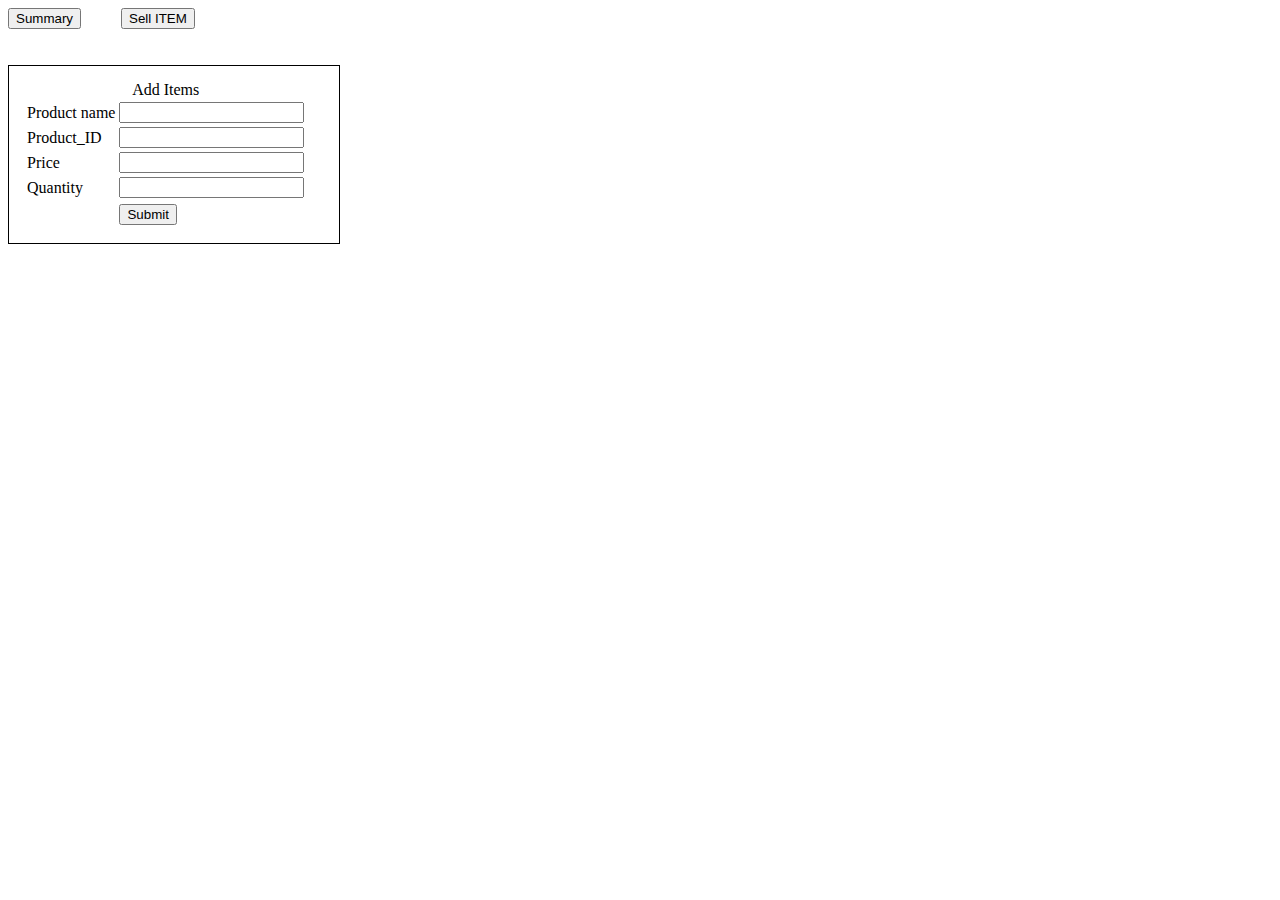
<file: store/index.html>
<!DOCTYPE html>
<head>
    <title>Store management system</title>
</head>
<body>
    <a href="summary.php"><button>Summary</button></a>&nbsp&nbsp&nbsp&nbsp&nbsp&nbsp&nbsp&nbsp&nbsp&nbsp<a href="sell.html"a><button>Sell ITEM</button></a><br><br><br>
    <form action="entry.php" method="POST" style="border:1px solid black; width:300px;padding:15px;">
        <table >
            <caption><bold>Add Items</bold></caption>
        <tr><td>Product name</td><td><input type="text" name="name"></td></tr>
        <tr><td>Product_ID</td><td><input type="text" name="id"></td></tr>
        <tr><td>Price</td><td><input type="text" name="price"></td></tr>
        <tr><td>Quantity</td><td><input type="text" name="quantity"></td></tr>
        <tr></tr><tr><td></td><td><input type="submit"></td></tr> 
        </table>
    </form>



</body>
</html>
</file>
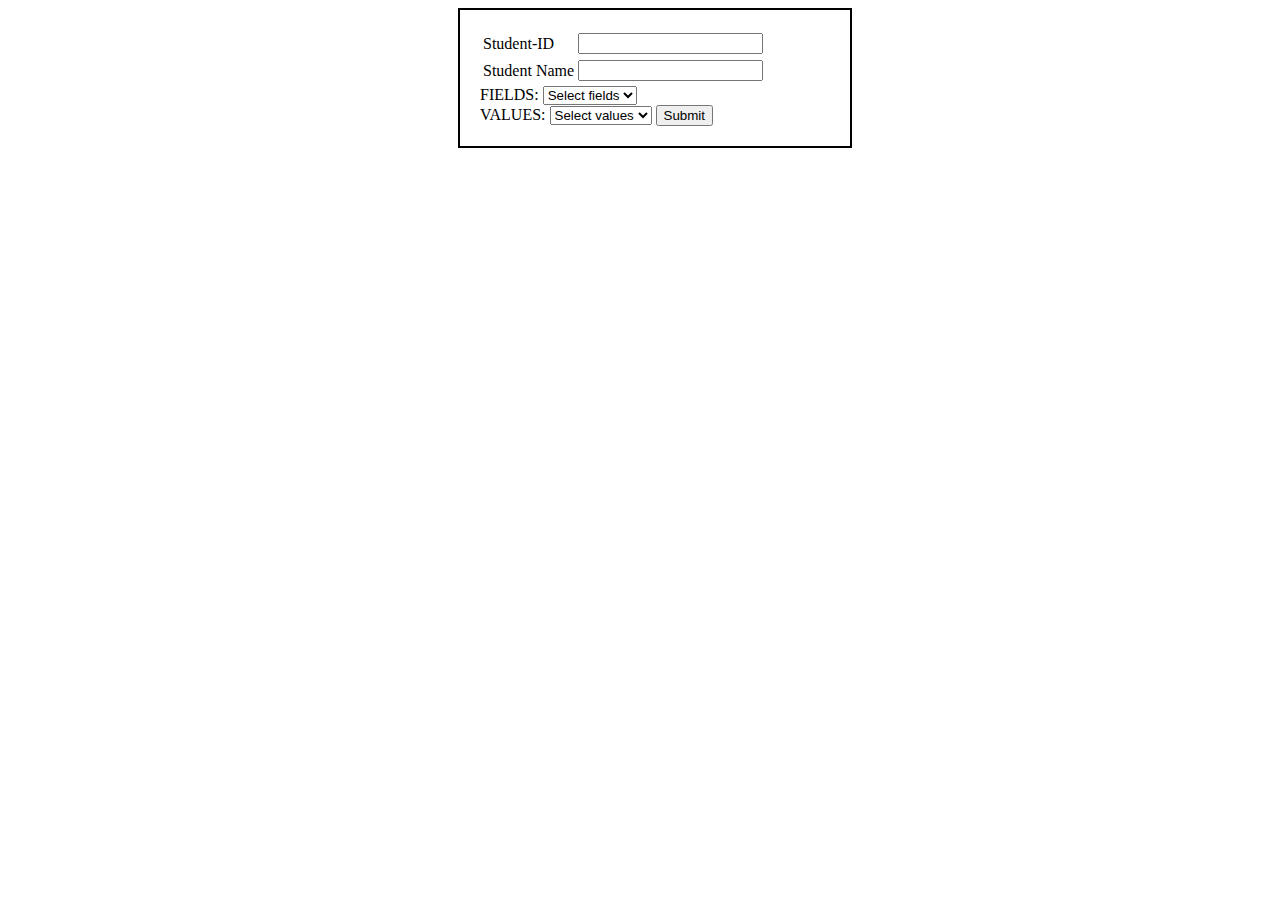
<file: student/index.html>
<!--<!DOCTYPE html>
<head>
    <title>Student Management</title>
</head>
<body>
<div style="width:350px;height:600pxmargin-top:200px;margin-left:450px;border:2px solid black;padding:20px;"><form name="registration" action=" " method="post">
<table>
    <tr><td>Student-ID</td><td><input type="text" name="name" required></td><tr>
    <tr><td>Student Name</td><td><input type="text" name="id" required></td><tr>
</table>
<label>Year</label><select name="fields" required>
<option selected="" value="Default">select</option>
<option value="1">I Year</option>
<option value="2">II Year</option>
<option value="3">III Year</option>
<option value="4">IV Year</option>
</select>
<tr><td>Branch</td><td><select name="Branch" required>
<option selected="" value="Default">(Please select Your Branch )</option>
<option value="cse">CSE</option>
<option value="it">IT</option>
<option value="ece">ECE</option>
<option value="eee">EEE</option>
<option value="mechanical">MECH</option>
<option value="civil">CIVIL</option>
</select></td><tr>
</table>
<label>Gender</label>&nbsp&nbsp&nbsp&nbsp&nbsp&nbsp&nbsp&nbsp&nbsp&nbsp&nbsp<input type="radio" id="male" name="gender" value="male">
Male
<input type="radio" id="female" name="gender" value="female">
Female
<input type="radio" id="other" name="gender" value="other">
Other<br>
<label>Proctor</label>&nbsp&nbsp&nbsp&nbsp&nbsp&nbsp&nbsp&nbsp&nbsp&nbsp&nbsp&nbsp&nbsp<input type="text" name="proctor"><br><br>
<input type="submit" name="submit">&nbsp&nbsp&nbsp&nbsp&nbsp&nbsp<a href="display.html" target="blank"><input type="button" name="view" value="View Details"></a>
</form>
</div>
</body>
</html>
-->
<!DOCTYPE html>
<head>
    <title>Student Management</title>
<script language="javascript" type="text/javascript">
    function dynamicdropdown(listindex)
    {
        switch (listindex)
        {
        case "year" :
            document.getElementById("status").options[0]=new Option("Select year","");
            document.getElementById("status").options[1]=new Option("IYEAR","first");
            document.getElementById("status").options[2]=new Option("IIYEAR","second");
            document.getElementById("status").options[3]=new Option("IIIYEAR","third");
            document.getElementById("status").options[4]=new Option("IVYEAR","final");
            document.getElementById("status").options[5]=new Option("---","");
            document.getElementById("status").options[6]=new Option("---","");break;
        case "branch" :
            document.getElementById("status").options[0]=new Option("Select branch","");
            document.getElementById("status").options[1]=new Option("CSE","cse");
            document.getElementById("status").options[2]=new Option("IT","it");
            document.getElementById("status").options[3]=new Option("ECE","ece");
            document.getElementById("status").options[4]=new Option("EEE","eee");
            document.getElementById("status").options[5]=new Option("MECH","mech");
            document.getElementById("status").options[6]=new Option("CIVIL","civil");
            break;
        case "gender" :
            document.getElementById("status").options[0]=new Option("Select gender","");
            document.getElementById("status").options[1]=new Option("MALE","male");
            document.getElementById("status").options[2]=new Option("FEMALE","female");
            document.getElementById("status").options[3]=new Option("OTHER","other");
            document.getElementById("status").options[4]=new Option("---",""); 
            document.getElementById("status").options[5]=new Option("---","");           
            document.getElementById("status").options[6]=new Option("---","");
            break;
        case "proctor" :
            document.getElementById("status").options[0]=new Option("Select proctor","");
            document.getElementById("status").options[1]=new Option("STAFF","staff");
            document.getElementById("status").options[2]=new Option("OTHER","other");
            document.getElementById("status").options[3]=new Option("---","");
            document.getElementById("status").options[4]=new Option("---","");
            document.getElementById("status").options[5]=new Option("---","");
            document.getElementById("status").options[6]=new Option("---","");
            break;
        }
        return true;
    }
    </script>
    </head>
    <body>
    <div style="width:350px;height:600pxmargin-top:200px;margin-left:450px;border:2px solid black;padding:20px;">
    <form name="register" action="entry.php" method="post">
<table>
    <tr><td>Student-ID</td><td><input type="text" name="name" required></td><tr>
    <tr><td>Student Name</td><td><input type="text" name="id" required></td><tr>
</table>
    <div class="category_div" id="category_div">FIELDS:
        <select id="source" name="source" onchange="javascript: dynamicdropdown(this.options[this.selectedIndex].value);">
        <option value="">Select fields</option>
        <option value="year">YEAR</option>
        <option value="branch">BRANCH</option>
        <option value="gender">GENDER</option>
        <option value="proctor">PROCTOR</option>
        </select>
    </div>
    <div class="sub_category_div" id="sub_category_div">VALUES:
        <script type="text/javascript" language="JavaScript">
        document.write('<select name="status" id="status"><option value="">Select values</option></select>')
        </script>
        <input type="submit" name="submit">
     </form></div>

        <!--<noscript>
        <select id="status" name="status">
            <option value="open">OPEN</option>
            <option value="delivered">DELIVERED</option>
        </select>
        </noscript>-->
    </div>
    </body>
</html>
</file>
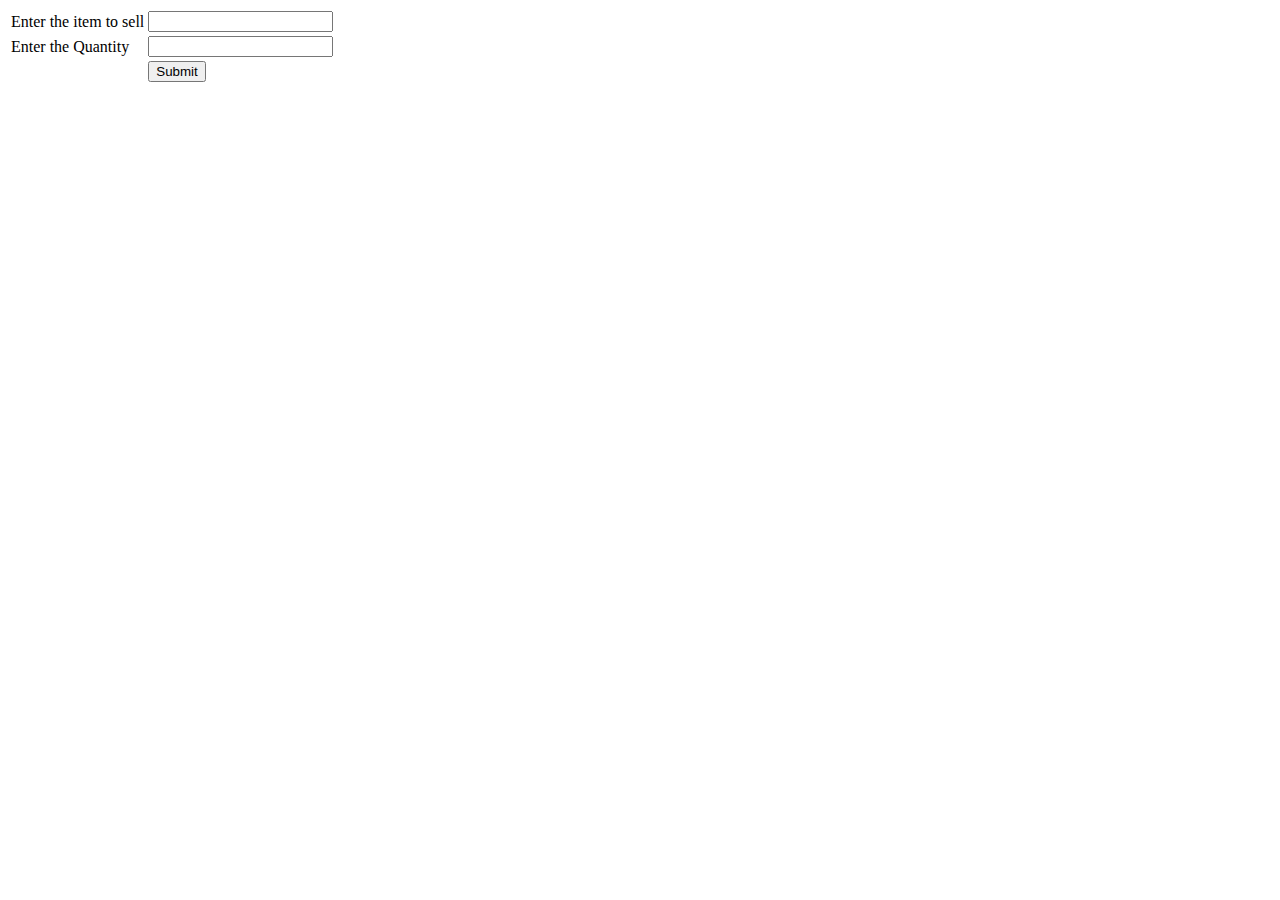
<file: store/sell.html>
<!DOCTYPE html>
<head>
    <title>sell</title>
</head>
<body>
<form action="sellitem.php" method="POST">
    <table>
    <tr><td>Enter the item to sell</td><td><input type="text" name="sellitem"></td></tr>
    <tr><td>Enter the Quantity</td><td><input type="text" name="sellquantity"></td></tr>
    <tr><td></td><td><input type="submit"></td></tr>
    </table>
</form>
</body>
</html>
</file>
